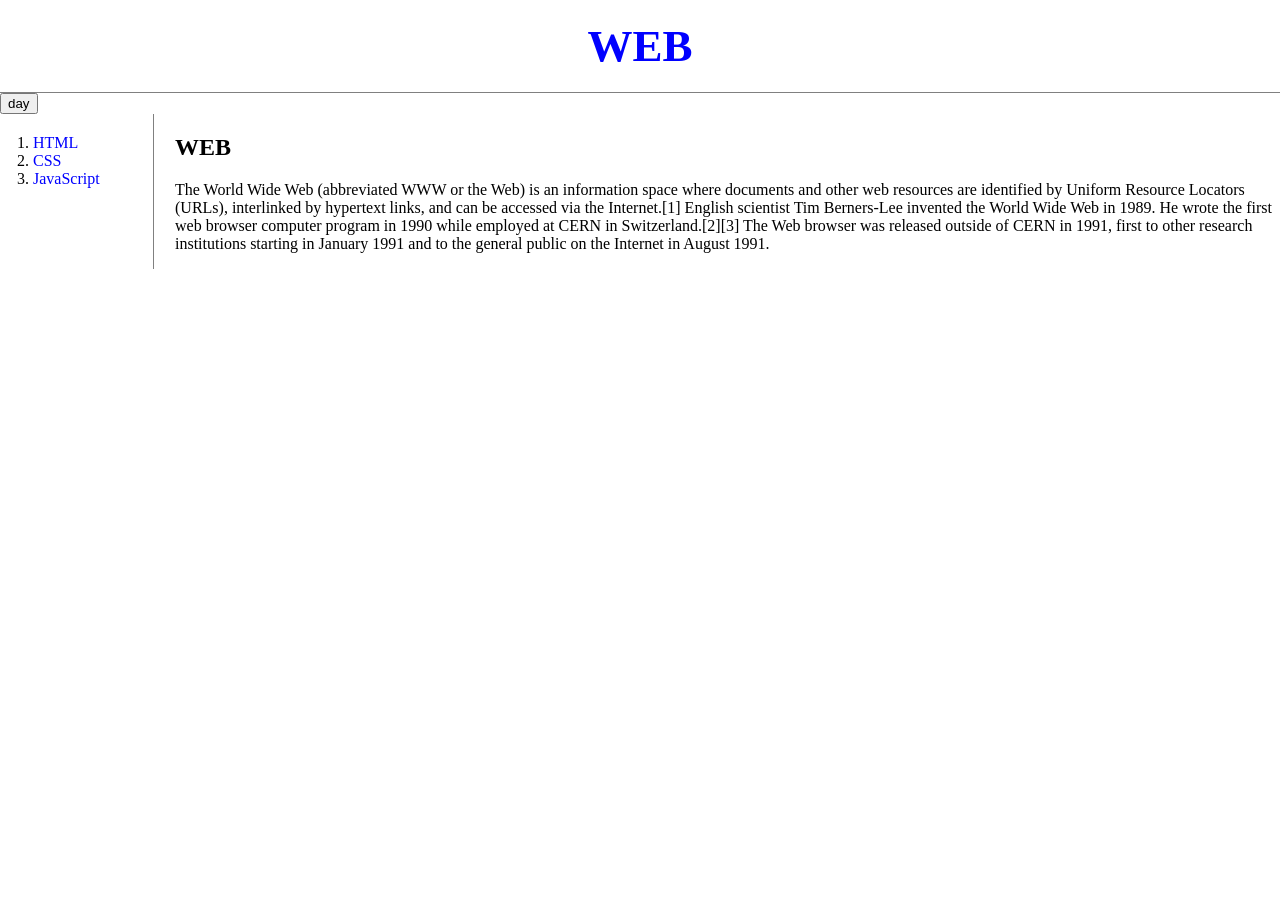
<file: index.html>
<!doctype html>
<html>
<head>
  <title>WEB1 - Welcome</title>
  <meta charset="utf-8">
  <script src="https://ajax.googleapis.com/ajax/libs/jquery/3.4.1/jquery.min.js"></script>
  <link rel="stylesheet" href="style.css">
  <!-- Global site tag (gtag.js) - Google Analytics -->
  <script async src="https://www.googletagmanager.com/gtag/js?id=UA-163922991-2"></script>
  <script async src="color.js" type="text/javascript"></script>
</head>
<body>
  <h1><a href="index.html">WEB</a></h1>
  <input type="button" value="day" onclick="nightdayHandler(this);
  ">
  <div id="grid">
    <ol>
      <li><a href="1.html">HTML</a></li>
      <li><a href="2.html">CSS</a></li>
      <li><a href="3.html">JavaScript</a></li>
    </ol>
    <div id="article">
      <h2>WEB</h2>
      <p>The World Wide Web (abbreviated WWW or the Web) is an information space where documents and other web resources are identified by Uniform Resource Locators (URLs), interlinked by hypertext links, and can be accessed via the Internet.[1] English scientist Tim Berners-Lee invented the World Wide Web in 1989. He wrote the first web browser computer program in 1990 while employed at CERN in Switzerland.[2][3] The Web browser was released outside of CERN in 1991, first to other research institutions starting in January 1991 and to the general public on the Internet in August 1991.
      </p>
    </div>
  </div>
  <p>
    <div id="disqus_thread"></div>
  <script>

  /**
  *  RECOMMENDED CONFIGURATION VARIABLES: EDIT AND UNCOMMENT THE SECTION BELOW TO INSERT DYNAMIC VALUES FROM YOUR PLATFORM OR CMS.
  *  LEARN WHY DEFINING THESE VARIABLES IS IMPORTANT: https://disqus.com/admin/universalcode/#configuration-variables*/
  /*
  var disqus_config = function () {
  this.page.url = PAGE_URL;  // Replace PAGE_URL with your page's canonical URL variable
  this.page.identifier = PAGE_IDENTIFIER; // Replace PAGE_IDENTIFIER with your page's unique identifier variable
  };
  */
  (function() { // DON'T EDIT BELOW THIS LINE
  var d = document, s = d.createElement('script');
  s.src = 'https://web-1-lejs9cg3xx.disqus.com/embed.js';
  s.setAttribute('data-timestamp', +new Date());
  (d.head || d.body).appendChild(s);
  })();
  </script>
  <noscript>Please enable JavaScript to view the <a href="https://disqus.com/?ref_noscript">comments powered by Disqus.</a></noscript></p>

  <!--Start of Tawk.to Script-->
  <script type="text/javascript">
  var Tawk_API=Tawk_API||{}, Tawk_LoadStart=new Date();
  (function(){
  var s1=document.createElement("script"),s0=document.getElementsByTagName("script")[0];
  s1.async=true;
  s1.src='https://embed.tawk.to/5e9a20f235bcbb0c9ab2443b/default';
  s1.charset='UTF-8';
  s1.setAttribute('crossorigin','*');
  s0.parentNode.insertBefore(s1,s0);
  })();
  </script>
  <!--End of Tawk.to Script-->
</body>
</html>
</file>
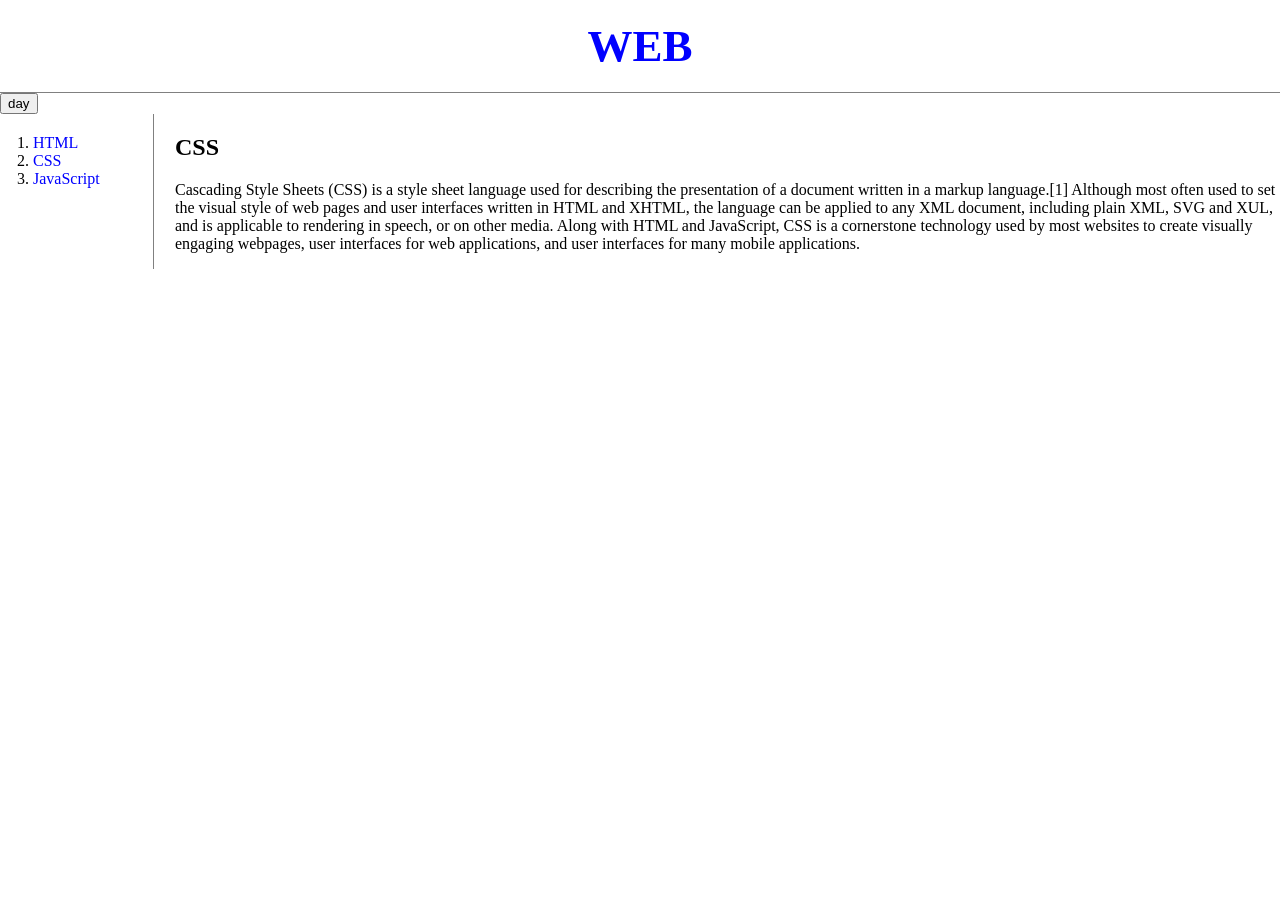
<file: 2.html>
<!doctype html>
<html>
<head>
  <title>WEB - CSS</title>
  <meta charset="utf-8">
  <script src="https://ajax.googleapis.com/ajax/libs/jquery/3.4.1/jquery.min.js"></script>
  <link rel="stylesheet" href="style.css">
  <script async src="color.js" type="text/javascript"></script>
</head>
<body>
  <h1><a href="index.html">WEB</a></h1>
  <input type="button" value="day" onclick="nightdayHandler(this);
  ">
  <div id="grid">
    <ol>
      <li><a href="1.html">HTML</a></li>
      <li><a href="2.html">CSS</a></li>
      <li><a href="3.html">JavaScript</a></li>
    </ol>
    <div id="article">
        <h2>CSS</h2>
        <p>
          Cascading Style Sheets (CSS) is a style sheet language used for describing the presentation of a document written in a markup language.[1] Although most often used to set the visual style of web pages and user interfaces written in HTML and XHTML, the language can be applied to any XML document, including plain XML, SVG and XUL, and is applicable to rendering in speech, or on other media. Along with HTML and JavaScript, CSS is a cornerstone technology used by most websites to create visually engaging webpages, user interfaces for web applications, and user interfaces for many mobile applications.
        </p>
    </div>
  </div>
  </body>
  </html>
</file>
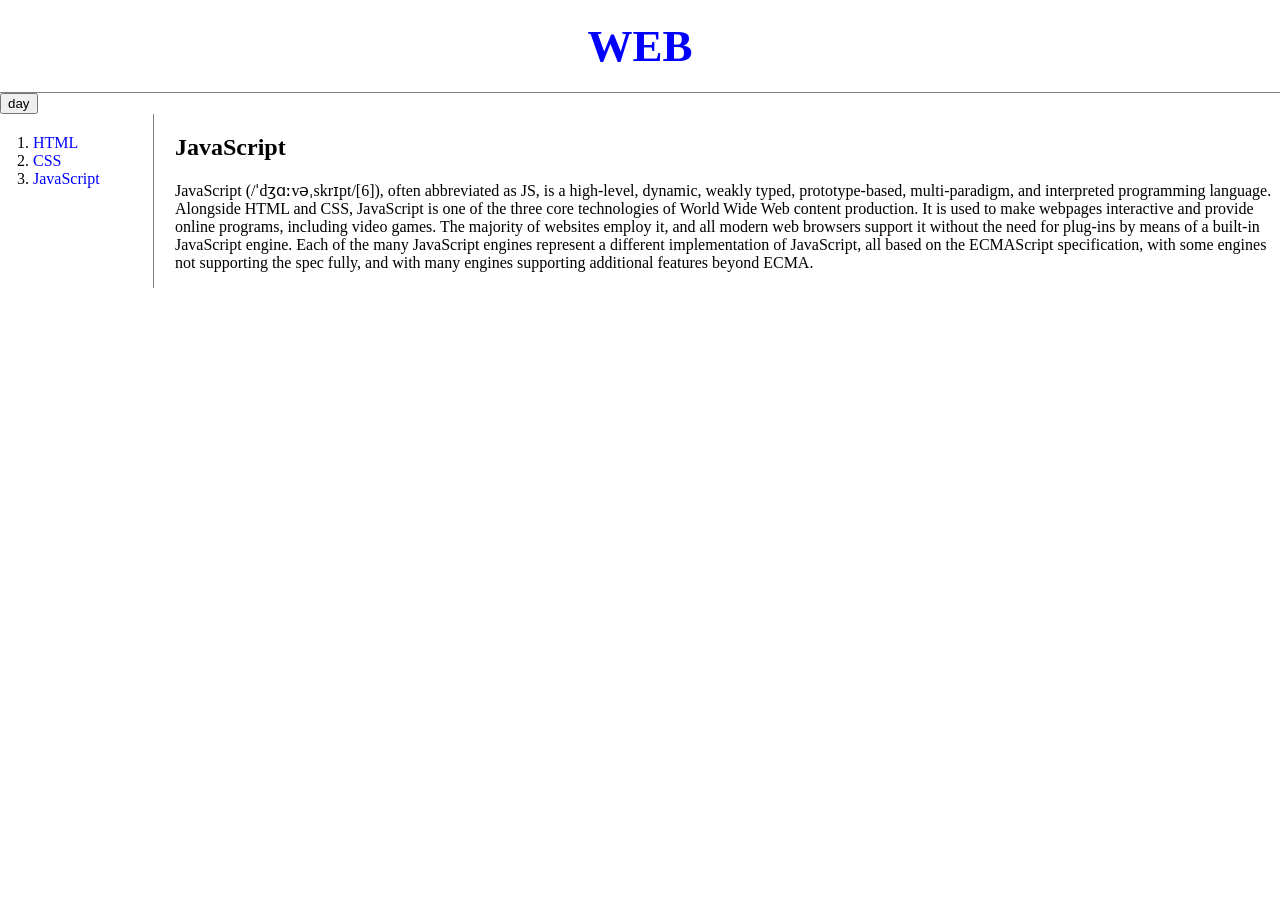
<file: 3.html>
<!doctype html>
<html>
<head>
  <title>WEB1 - JavaScript</title>
  <meta charset="utf-8">
  <script src="https://ajax.googleapis.com/ajax/libs/jquery/3.4.1/jquery.min.js"></script>
  <link rel="stylesheet" href="style.css">
  <script async src="color.js" type="text/javascript"></script>
</head>
<body>
  <h1><a href="index.html">WEB</a></h1>
  <!--야간모드 토글 1번-->
  <input type="button" value="day" onclick="nightdayHandler(this);
  ">
  <div id="grid">
    <ol>
      <li><a href="1.html">HTML</a></li>
      <li><a href="2.html">CSS</a></li>
      <li><a href="3.html">JavaScript</a></li>
    </ol>
    <div id="article">
      <h2>JavaScript</h2>
      <p>
        JavaScript (/ˈdʒɑːvəˌskrɪpt/[6]), often abbreviated as JS, is a high-level, dynamic, weakly typed, prototype-based, multi-paradigm, and interpreted programming language. Alongside HTML and CSS, JavaScript is one of the three core technologies of World Wide Web content production. It is used to make webpages interactive and provide online programs, including video games. The majority of websites employ it, and all modern web browsers support it without the need for plug-ins by means of a built-in JavaScript engine. Each of the many JavaScript engines represent a different implementation of JavaScript, all based on the ECMAScript specification, with some engines not supporting the spec fully, and with many engines supporting additional features beyond ECMA.
      </p>
    </div>
  </div>
</body>
</html>

<!--야간모드 토글 2번-->
<!--
<input id = "Theme_Mode" type="button" name="Theme_Mode" value="night" onclick="
if(document.querySelector('body').dataset.mode === 'day') {
  document.querySelector('body').style.backgroundColor = '#111111';
  document.querySelector('body').style.color = 'white';
  document.querySelector('body').dataset.mode = 'night';
  this.value = 'day';
} else {
  document.querySelector('body').style.backgroundColor = '#FFFFFF';
  document.querySelector('body').style.color = 'black';
  document.querySelector('body').dataset.mode = 'day';
  this.value = 'night';
}">
-->
</file>
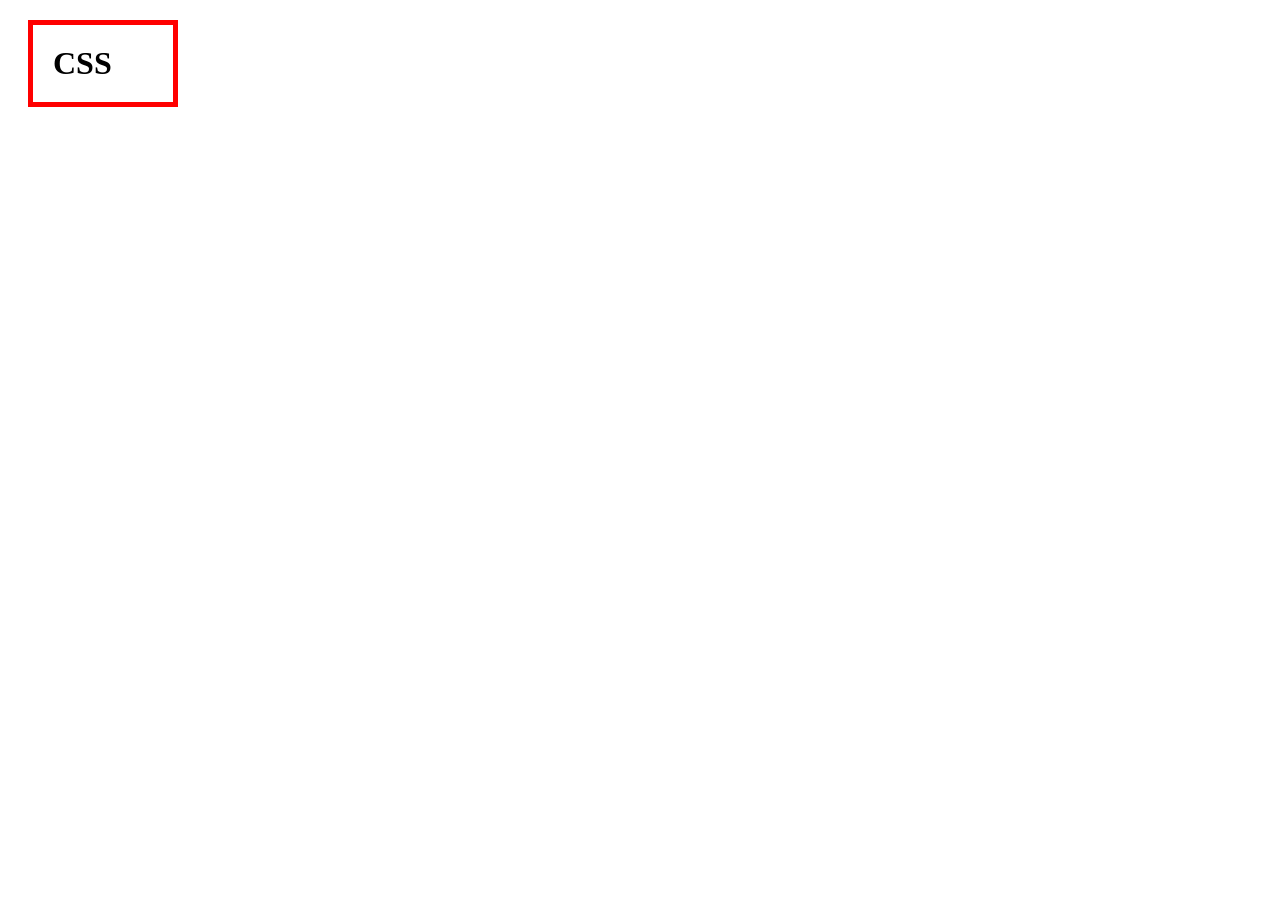
<file: box.html>
<!doctype html>
<html>
  <head>
    <meta charset="utf-8">
    <title></title>
    <style>
      h1, a{
        border:5px solid red;
        padding:20px;
        margin:20px;
        display:block;
        width:100px;
      }
    </style>
  </head>
  <body>
    <h1>CSS</h1>
  </body>
</html>
</file>
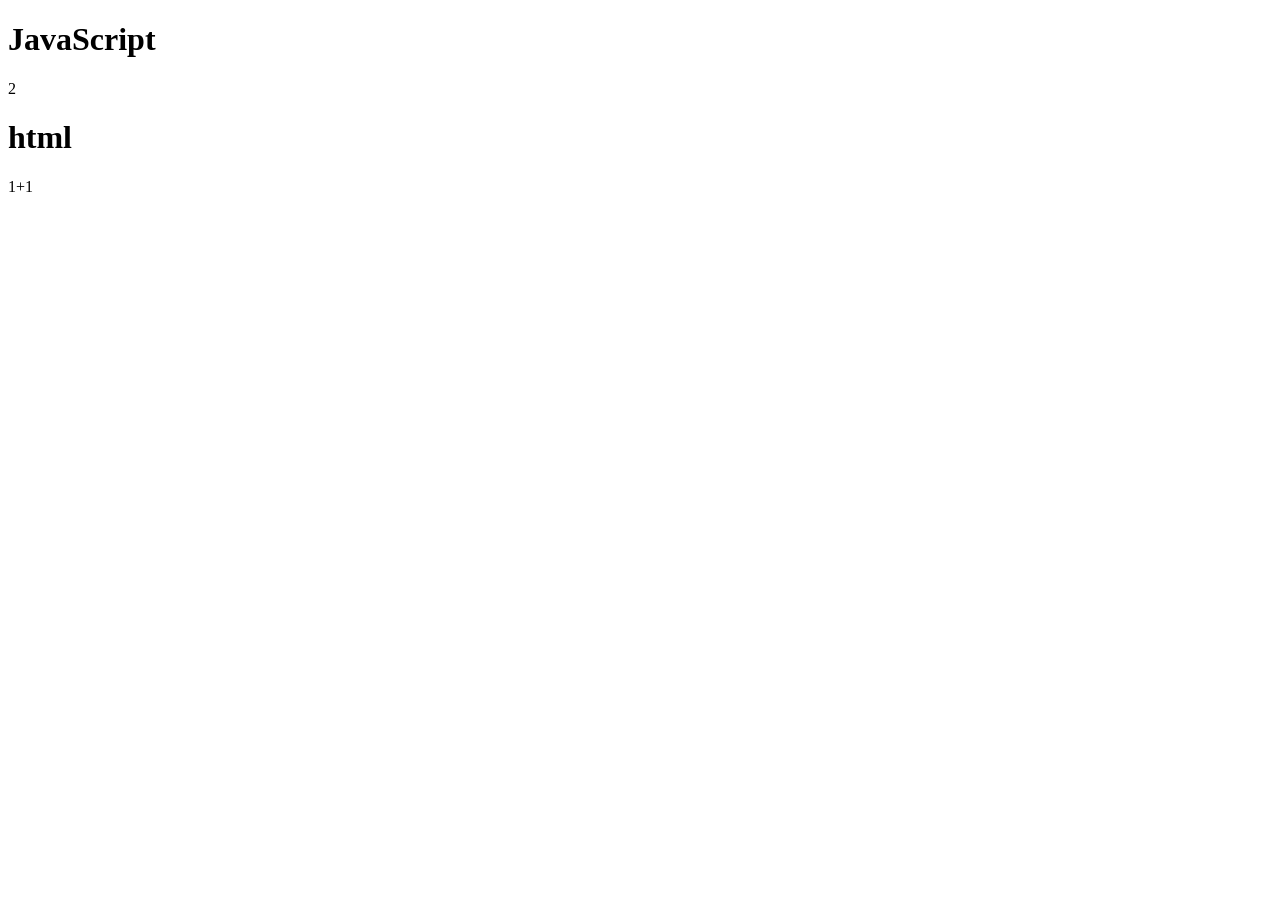
<file: ex1.html>
<!doctype html>
<html>
  <head>
    <meta charset="utf-8">
    <title></title>
  </head>
  <body>
    <h1>JavaScript</h1>
    <script>
        document.write(1+1);
    </script>
    <h1>html</h1>
    1+1
  </body>
</html>
</file>
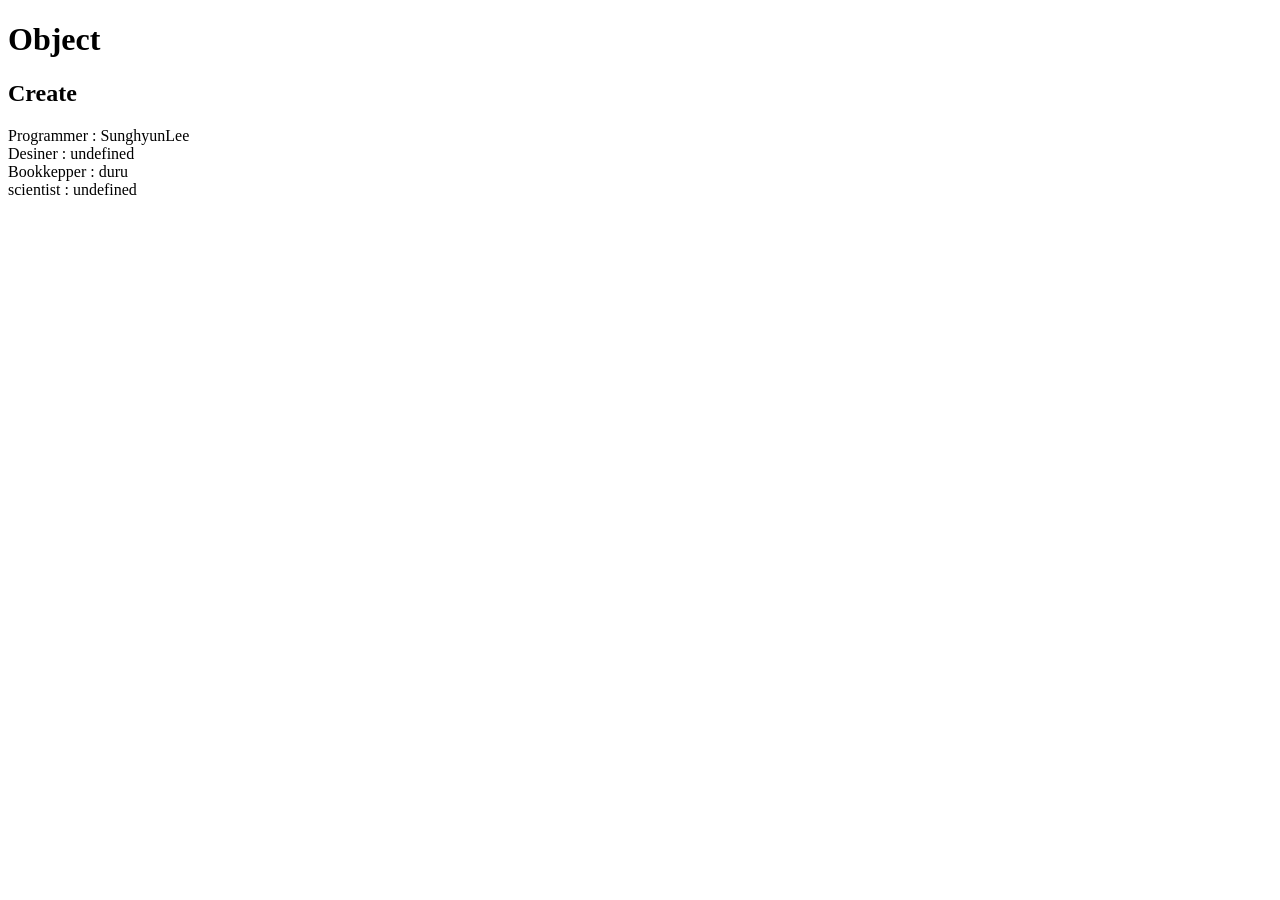
<file: ex10.html>
<!DOCTYPE html>
<html lang=kr dir="ltr">
  <head>
    <meta charset="utf-8">
    <title></title>
  </head>
  <body>
    <h1>Object</h1>
    <h2>Create</h2>
    <script type="text/javascript">
      var coworkers = {
        "programmer" : "SunghyunLee",
        "designer" : "DongjunLee"
      };
      document.write("Programmer : "+coworkers.programmer+"<br>");
      document.write("Desiner : "+coworkers.desiner+"<br>");
      coworkers.bookkepper = "duru";
      document.write("Bookkepper : "+coworkers.bookkepper+"<br>");
      coworkers["data scientist"] = "teaho";
      document.write("scientist : "+coworkers.scientist+"<br>");
    </script>
  </body>
</html>
</file>
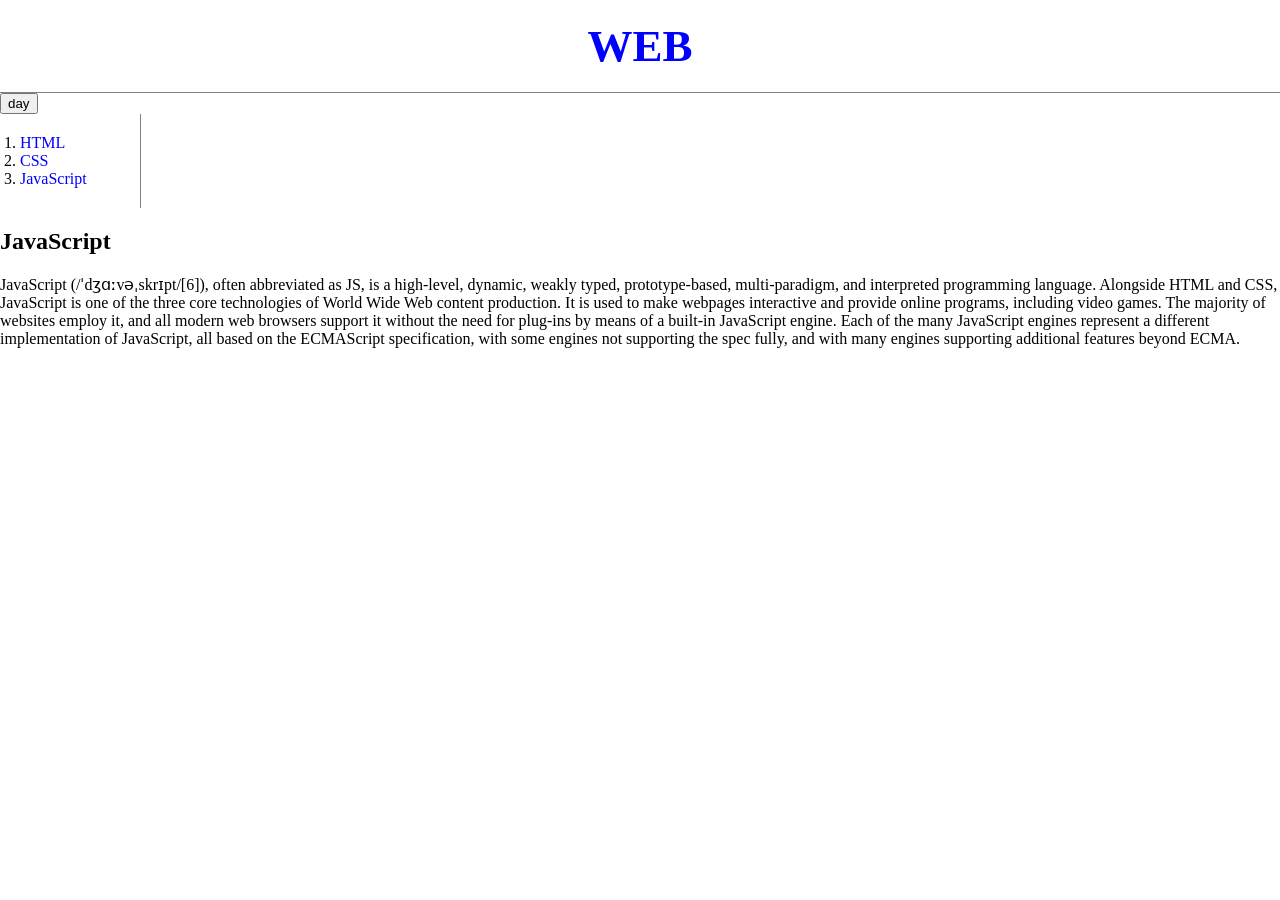
<file: ex3.html>
<!doctype html>
<html>
<head>
  <title>WEB1 - JavaScript</title>
  <meta charset="utf-8">
  <link rel="stylesheet" href="style.css">
  <script type="text/javascript">
   function NightDayHandler(self) {
     var bodySelect = document.querySelector('body');
     var alist = document.querySelectorAll('a');
     var i = 0;
     if(self.value  === 'day') {
       bodySelect.style.backgroundColor = '#111111';
       bodySelect.style.color = 'white';
       while(i < alist.length){
         alist[i].style.color = 'white';
         i = i + 1;
       }
       i = 0;
       self.value = 'night';
     } else {
       bodySelect.style.backgroundColor = '#FFFFFF';
       bodySelect.style.color = 'black';
       while(i < alist.length){
         alist[i].style.color = 'black';
         i = i + 1;
       }
       i = 0;
       self.value = 'day';
     }
   }

  </script>
</head>
<body>
  <h1><a href="index.html">WEB</a></h1>
  <!--야간모드 토글 1번-->
  <input type="button" name="Theme_Mode" value="day" onclick="NightDayHandler(this);
  ">
  <ol>
    <li><a href="1.html">HTML</a></li>
    <li><a href="2.html">CSS</a></li>
    <li><a href="3.html">JavaScript</a></li>
  </ol>
  <h2>JavaScript</h2>
  <p>
    JavaScript (/ˈdʒɑːvəˌskrɪpt/[6]), often abbreviated as JS, is a high-level, dynamic, weakly typed, prototype-based, multi-paradigm, and interpreted programming language. Alongside HTML and CSS, JavaScript is one of the three core technologies of World Wide Web content production. It is used to make webpages interactive and provide online programs, including video games. The majority of websites employ it, and all modern web browsers support it without the need for plug-ins by means of a built-in JavaScript engine. Each of the many JavaScript engines represent a different implementation of JavaScript, all based on the ECMAScript specification, with some engines not supporting the spec fully, and with many engines supporting additional features beyond ECMA.
  </p>
</body>
</html>

<!--야간모드 토글 2번-->
<!--
<input id = "Theme_Mode" type="button" name="Theme_Mode" value="night" onclick="
if(document.querySelector('body').dataset.mode === 'day') {
  document.querySelector('body').style.backgroundColor = '#111111';
  document.querySelector('body').style.color = 'white';
  document.querySelector('body').dataset.mode = 'night';
  this.value = 'day';
} else {
  document.querySelector('body').style.backgroundColor = '#FFFFFF';
  document.querySelector('body').style.color = 'black';
  document.querySelector('body').dataset.mode = 'day';
  this.value = 'night';
}">
-->
</file>
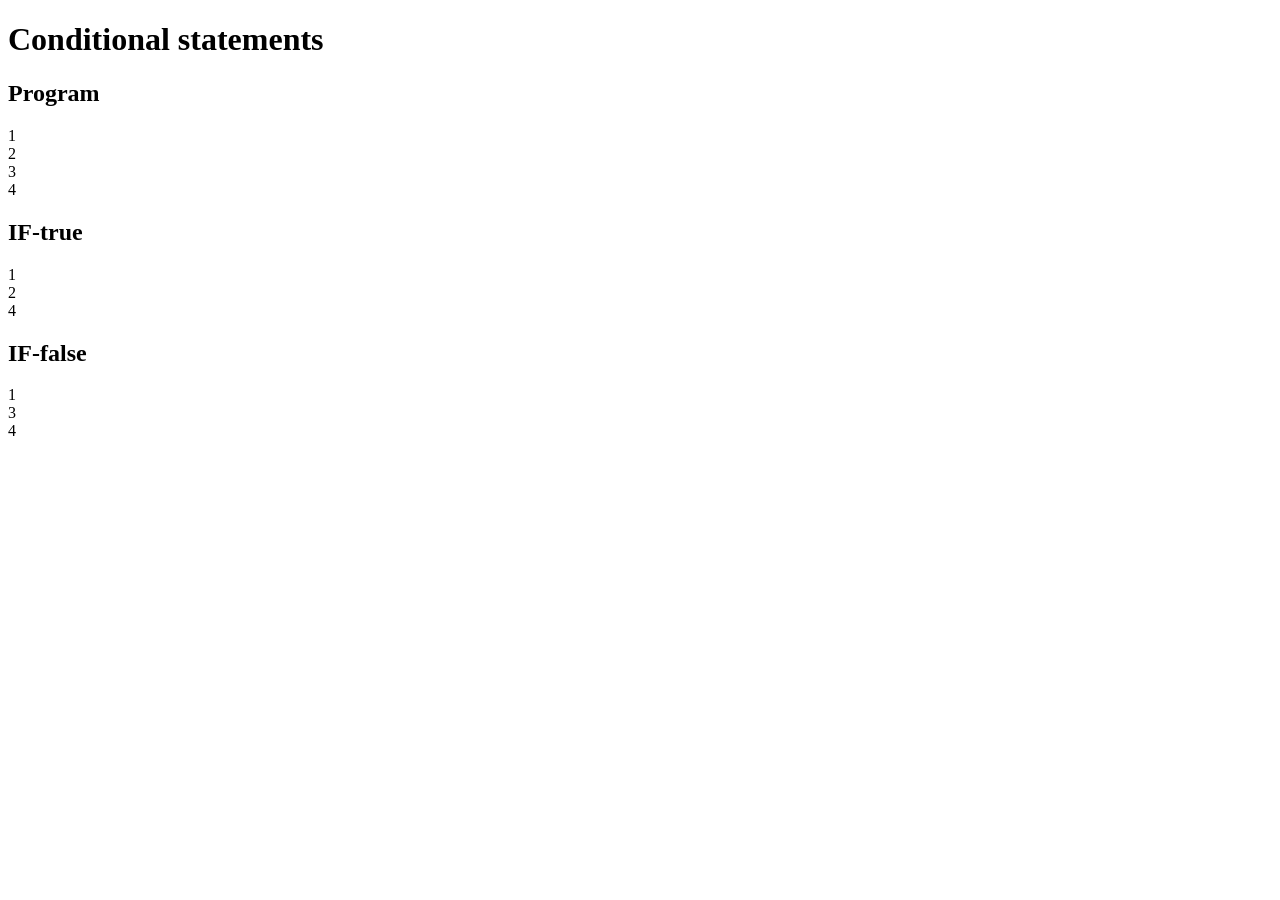
<file: ex5.html>
<!DOCTYPE html>
<html>
  <head>
    <meta charset="utf-8">
    <title></title>
  </head>
  <body>
    <h1>Conditional statements</h1>
    <h2>Program</h2>
    <script>
      document.write("1<br>");
      document.write("2<br>");
      document.write("3<br>");
      document.write("4<br>");
    </script>
    <h2>IF-true</h2>
    <script>
      document.write("1<br>");
      if(true) {
        document.write("2<br>");
      } else {
        document.write("3<br>");
      }
      document.write("4<br>");
    </script>
    <h2>IF-false</h2>
    <script>
      document.write("1<br>");
      if(false) {
        document.write("2<br>");
      } else {
        document.write("3<br>");
      }
      document.write("4<br>");
    </script>
  </body>
</html>
</file>
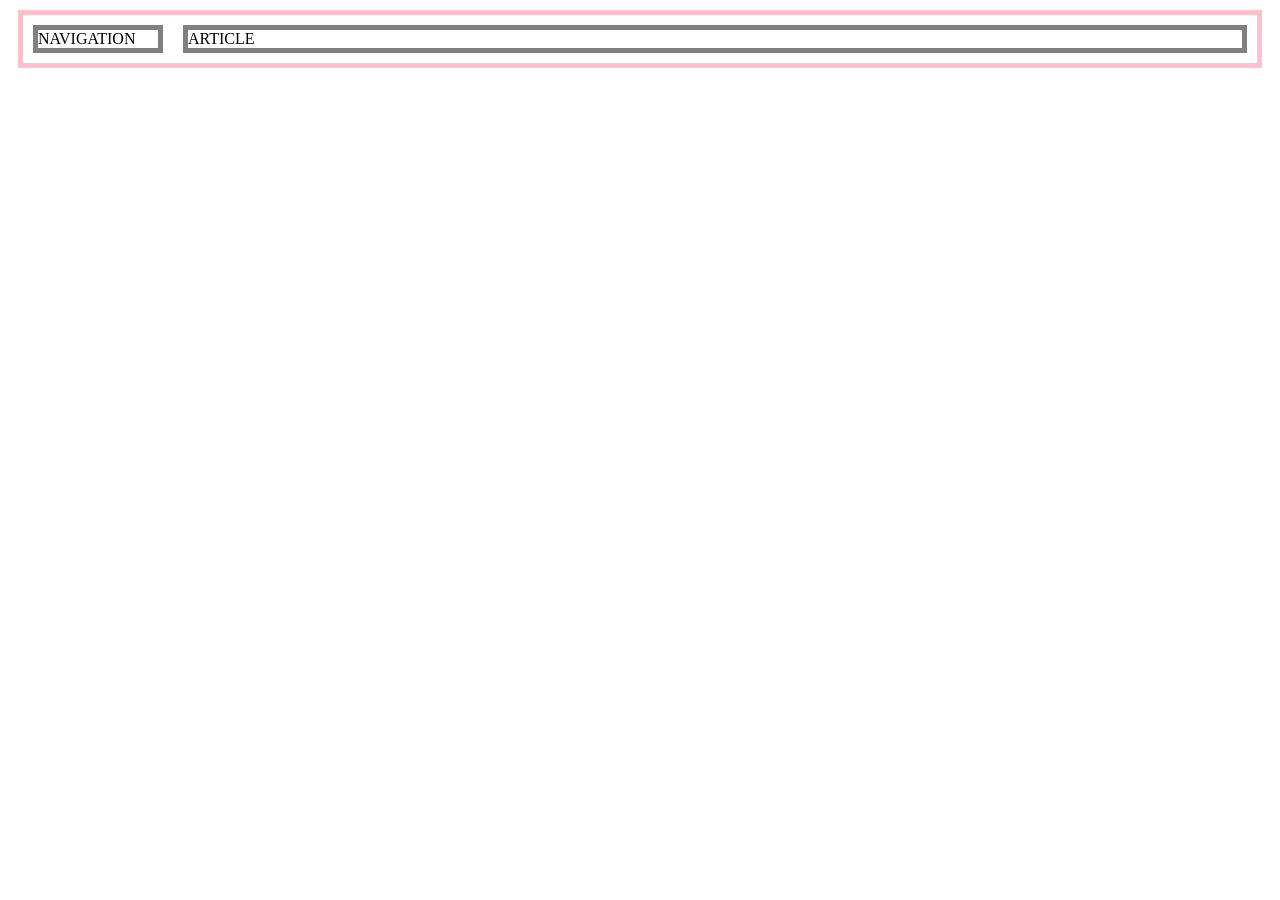
<file: grid.html>
<!doctype html>
<html>
  <head>
    <meta charset="utf-8">
    <title></title>
    <style>
      #grid{
        border:5px solid pink;
        display:grid;
        grid-template-columns:150px 1fr;
      }
      div{
        border:5px solid gray;
        paading:10px;
        margin:10px;
      }
    </style>
  </head>
  <body>
    <div id="grid">
      <div class="">
        NAVIGATION
      </div>
      <div class="">
        ARTICLE
      </div>
    </div>
  </body>
</html>
</file>
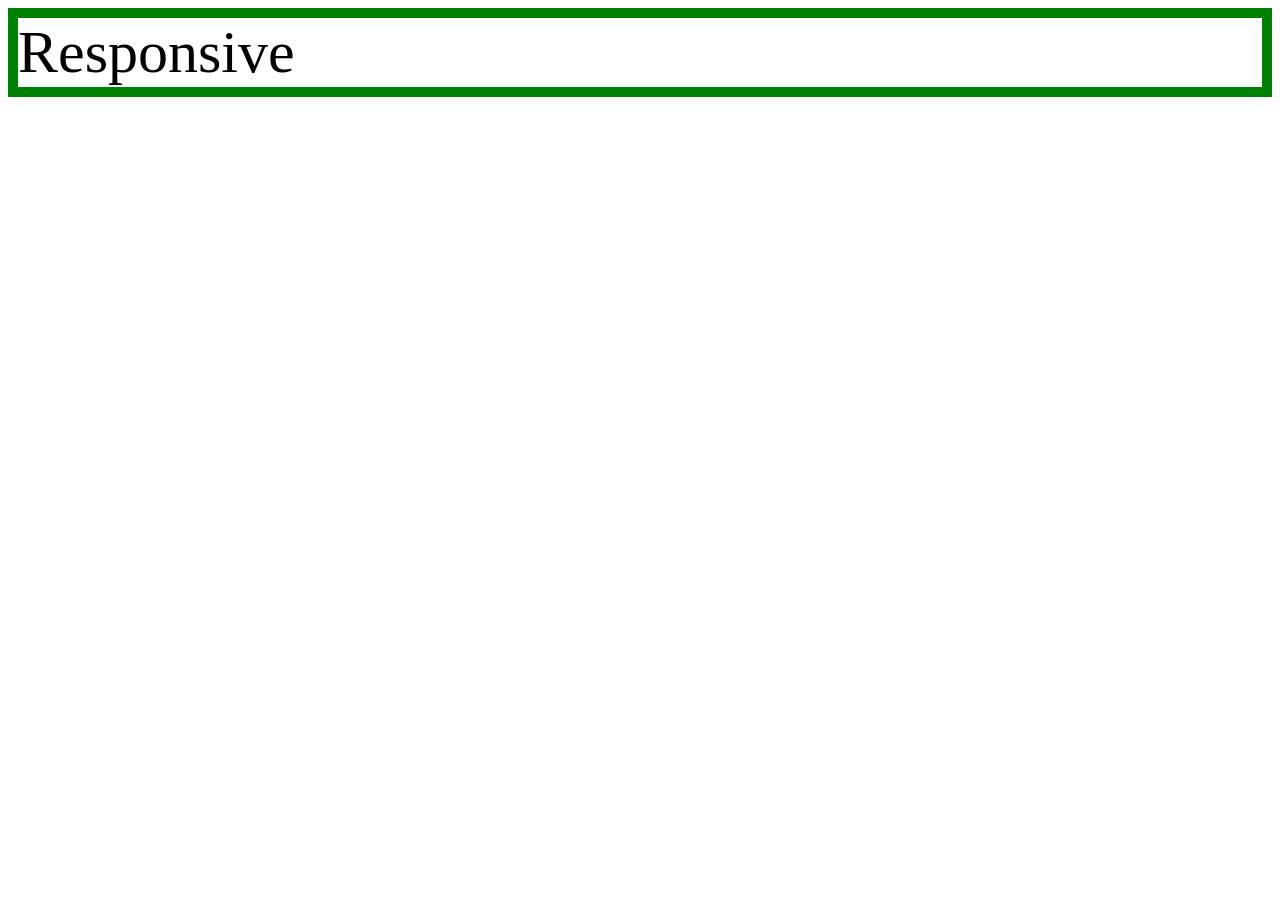
<file: mediaquery.html>
<!DOCTYPE html>
<html>
  <head>
    <meta charset="utf-8">
    <title></title>
    <style media="screen">
      div {
        border:10px solid green;
        font-size:60px;
      }
      @media(max-width:800px) {
        div{
          display:none;
        }
      }
    </style>
  </head>
  <body>
    <div>
      Responsive
    </div>
  </body>
</html>
</file>
<file: style.css>
body{
  margin:0;
}
a {
  color:blue;
  text-decoration: none;
}
h1 {
  font-size:45px;
  text-align: center;
  border-bottom:1px solid gray;
  margin:0;
  padding:20px;
}
ol{
  border-right:1px solid gray;
  width:100px;
  margin:0;
  padding:20px;
}
#grid{
  display: grid;
  grid-template-columns: 150px 1fr;
}
#grid ol{
  padding-left:33px;
}
#grid #article{
  padding-left:25px;
}
@media(max-width:800px){
  #grid{
    display: block;
  }
  ol{
    border-right:none;
  }
  h1 {
    border-bottom:none;
  }
}
</file>
